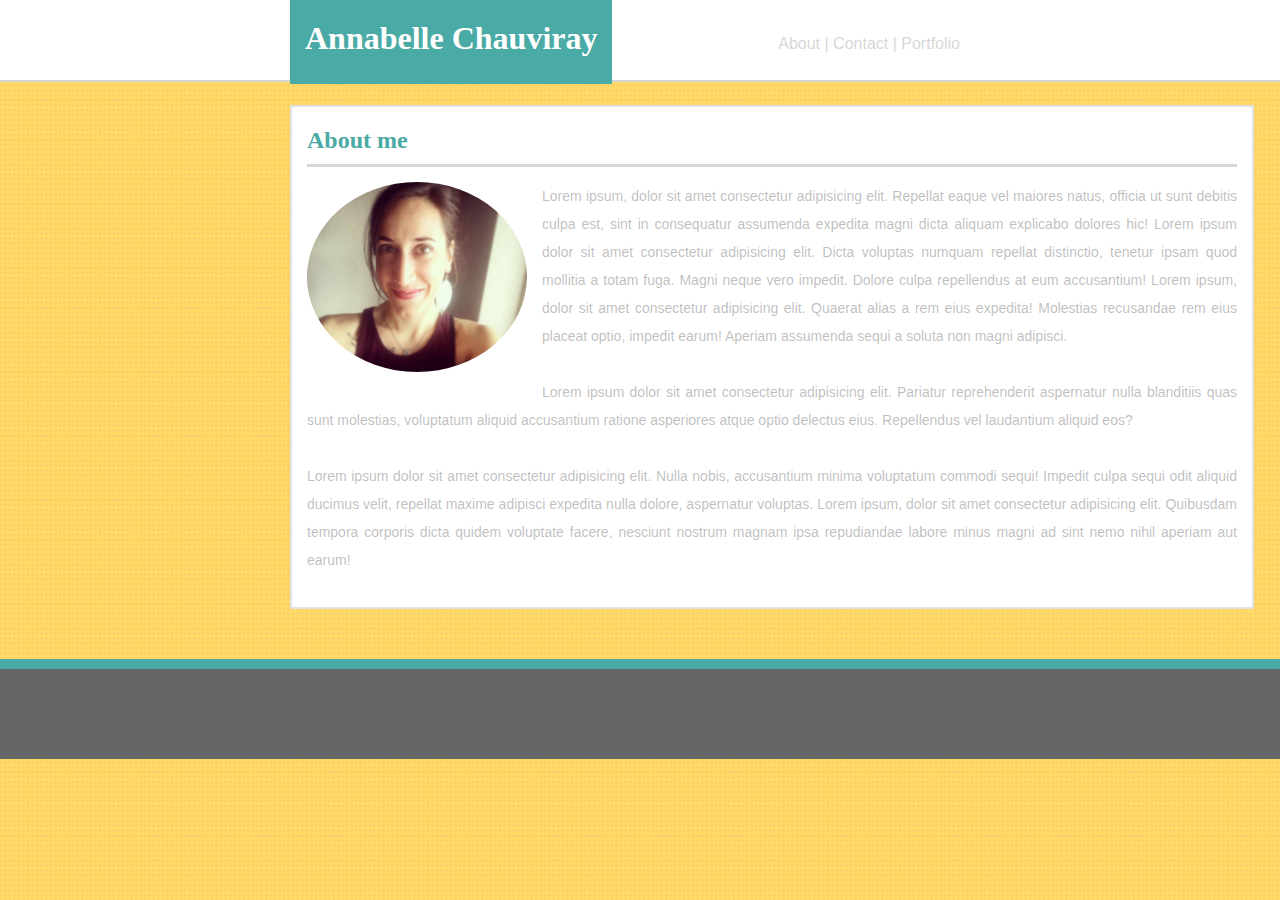
<file: index.html>
<!DOCTYPE html>
<html>
<head>
    <meta charset="utf-8" />
    <title>My Portfolio</title>
    <link rel="stylesheet" type="text/css" media="screen" href="assets/css/style.css" />
    <link rel="resetsheet" type="text/css" media="screen" href="assets/css/reset.css" />
    
</head>
<body>
    <header>
        <h1>Annabelle Chauviray</h1>
            <nav>
                <a href="index.html"> About </a> |
                <a href="contact2.html"> Contact </a> |
                <a href="portfolio.html"> Portfolio </a> 
            </nav>
    </header>
    <div class="main-section">
        <h2>About me</h2>
        <img class="profilephoto" src="assets/images/BelleProfilePhoto.png" alt="My Profile Picture" id="BelleProfilePhoto"/>
        <p>Lorem ipsum, dolor sit amet consectetur adipisicing elit. Repellat eaque vel maiores natus, officia ut sunt debitis culpa est, sint in consequatur assumenda expedita magni dicta aliquam explicabo dolores hic!
            Lorem ipsum dolor sit amet consectetur adipisicing elit. Dicta voluptas numquam repellat distinctio, tenetur ipsam quod mollitia a totam fuga. Magni neque vero impedit. Dolore culpa repellendus at eum accusantium!
            Lorem ipsum, dolor sit amet consectetur adipisicing elit. Quaerat alias a rem eius expedita! Molestias recusandae rem eius placeat optio, impedit earum! Aperiam assumenda sequi a soluta non magni adipisci.
            <br><br>
            Lorem ipsum dolor sit amet consectetur adipisicing elit. Pariatur reprehenderit aspernatur nulla blanditiis quas sunt molestias, voluptatum aliquid accusantium ratione asperiores atque optio delectus eius. Repellendus vel laudantium aliquid eos?
            <br><br>
            Lorem ipsum dolor sit amet consectetur adipisicing elit. Nulla nobis, accusantium minima voluptatum commodi sequi! Impedit culpa sequi odit aliquid ducimus velit, repellat maxime adipisci expedita nulla dolore, aspernatur voluptas.
            Lorem ipsum, dolor sit amet consectetur adipisicing elit. Quibusdam tempora corporis dicta quidem voluptate facere, nesciunt nostrum magnam ipsa repudiandae labore minus magni ad sint nemo nihil aperiam aut earum!
        </p>
    </div>
    <footer>Copyright 2018 Belle Services, LLC</footer>
</body>
</html>
</file>
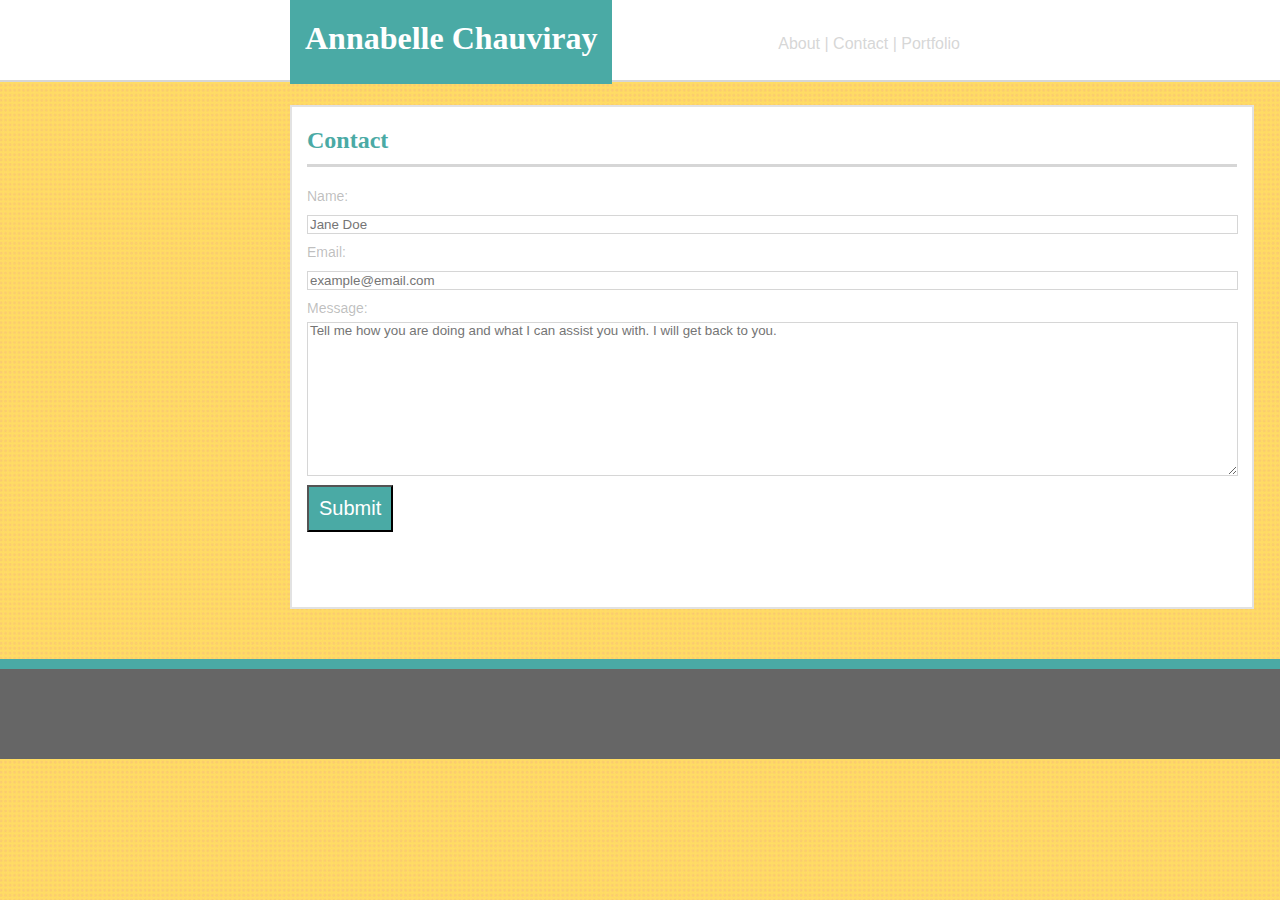
<file: contact2.html>
<!DOCTYPE html>
<html>
    <head>
        <meta charset="utf-8" />
        <title>My Portfolio</title>
        <link rel="stylesheet" type="text/css" media="screen" href="assets/css/style.css" />
    </head>
    <body>
        <header>
            <h1>Annabelle Chauviray</h1>
                <nav>
                    <a href="index.html"> About </a> |
                    <a href="contact2.html"> Contact </a> |
                    <a href="portfolio.html"> Portfolio </a> 
                 </nav>
        </header>
        <div class="main-section">
            <h2>Contact</h2>
                <div class="form">
                    Name:<br>
                    <input type="text" name="name" placeholder="Jane Doe"><br>
                    Email:<br>
                    <input type="text" name="email" placeholder="example@email.com"><br>
                    Message:<br>
                    <textarea type="text" name="message" placeholder="Tell me how you are doing and what I can assist you with. I will get back to you."></textarea> <br>
                    <button type="submit" class="submit-button">Submit</button><br>
                </div> 
        </div> 
        <footer>Copyright 2018 Belle Services, LLC</footer>
    </body>
</html>
</file>
<file: assets/css/style.css>
body{
    background: url(../images/YellowBackground.png) repeat;
    margin:auto;
    font-family: Arial, Helvetica, sans-serif;
}

header{
    border-bottom: 2px solid #cccc;
    background: #ffffff;
    height:80px;
    font-family: Georgia, 'Times New Roman', Times, serif;
    position: relative;
}

h1{
    font-family: Georgia, 'Times New Roman', Times, serif;
    float:left;
    margin-left:290px;
    margin-top:0;
    padding-top: 20px;
    padding-bottom: 27px;
    padding-left: 15px;
    padding-right: 15px;
    color:white;
    background-color: #4aaaa5;
    position: relative;
}

nav{
    background: #ffffff;
    color: #cccc;
    float: right;
    padding-top:35px;
    margin-right:320px;
    font-family: Arial, Helvetica, sans-serif;
}

a:link {
    color:#cccc;
    text-decoration: none;
}
a:visited {
    color:#4aaaa5;
    text-decoration: none;
}
a:hover { 
    color: orange; 
}

h2{
    padding: 10px 0px 10px 0px;
    margin: 10px 15px 0px 15px;
    font-family: Georgia, 'Times New Roman', Times, serif;
    color: #4aaaa5;
    border-bottom: 3px solid #cccc;
}

.main-section{
    width: 960px;
    height: 500px;
    margin: auto;
    margin-left:290px;
    clear:both;
    border: 2px solid #dddd;
    background-color: white;

}

.profilephoto{
    height:190px;
    width: 220px;
    margin: 15px;
    border-radius: 100%;
    float: left;
}

img{
    height:175px;
    width: 215px;
    margin: 15px;
    border-radius: 10%;
    float: left;
}

p{
    margin:15px;
    text-align: justify;
    font-family: Arial, Helvetica, sans-serif;
    font-size: 14px;
    line-height: 200%;  
    color: #7777;
}

.form{
    position: relative;
    margin:15px;
    font-family: Arial, Helvetica, sans-serif;
    font-size: 14px;
    line-height: 200%;  
    color:#7777; 
}

input{
    width: 925px;
    color: #7777;
    border: 1px solid #cccc;
}

textarea{
    padding-top:0px;
    height:150px;
    width: 925px;
    font-family:Arial, Helvetica, sans-serif;
    border: 1px solid #cccc;
}

.submit-button{
    background-color: #4aaaa5;
    color:white;
    font-family: Arial, Helvetica, sans-serif;
    padding: 10px;
    font-size: 20px;
}

.container {
    position: relative;
}

.text-block-one {
    position: absolute;
    bottom: -170px;
    right: 740px;
    background-color: #4aaaa5;
    color: white;
    padding-left: 20px;
    padding-right: 20px;
}

.text-block-two {
    position: absolute;
    bottom: -170px;
    right: 485px;
    background-color: #4aaaa5;
    color: white;
    padding-left: 20px;
    padding-right: 20px;
}

.text-block-three {
    position: absolute;
    bottom: -170px;
    right: 188px;
    background-color: #4aaaa5;
    color: white;
    padding-left: 20px;
    padding-right: 20px;
}

.text-block-four {
    position: absolute;
    bottom: -375px;
    right: 730px;
    background-color: #4aaaa5;
    color: white;
    padding-left: 20px;
    padding-right: 20px;
}

.text-block-five {
    position: absolute;
    bottom: -375px;
    right: 470px;
    background-color: #4aaaa5;
    color: white;
    padding-left: 20px;
    padding-right: 20px;
}

h3{
    text-align: center;
    font-family: Arial, Helvetica, sans-serif;
}

footer{
    position:absolute;
    padding-bottom:0;
    margin-top: 50px;
    margin-bottom: 0px;
    width:100%;
    height:40px;  
    text-align: center;
    font-size:0.5px;
    background-color: #666666;
    border-top: 10px solid #4aaaa5;
    padding-top:50px;
    padding-bottom:0px;
    color:white;
}
</file>
